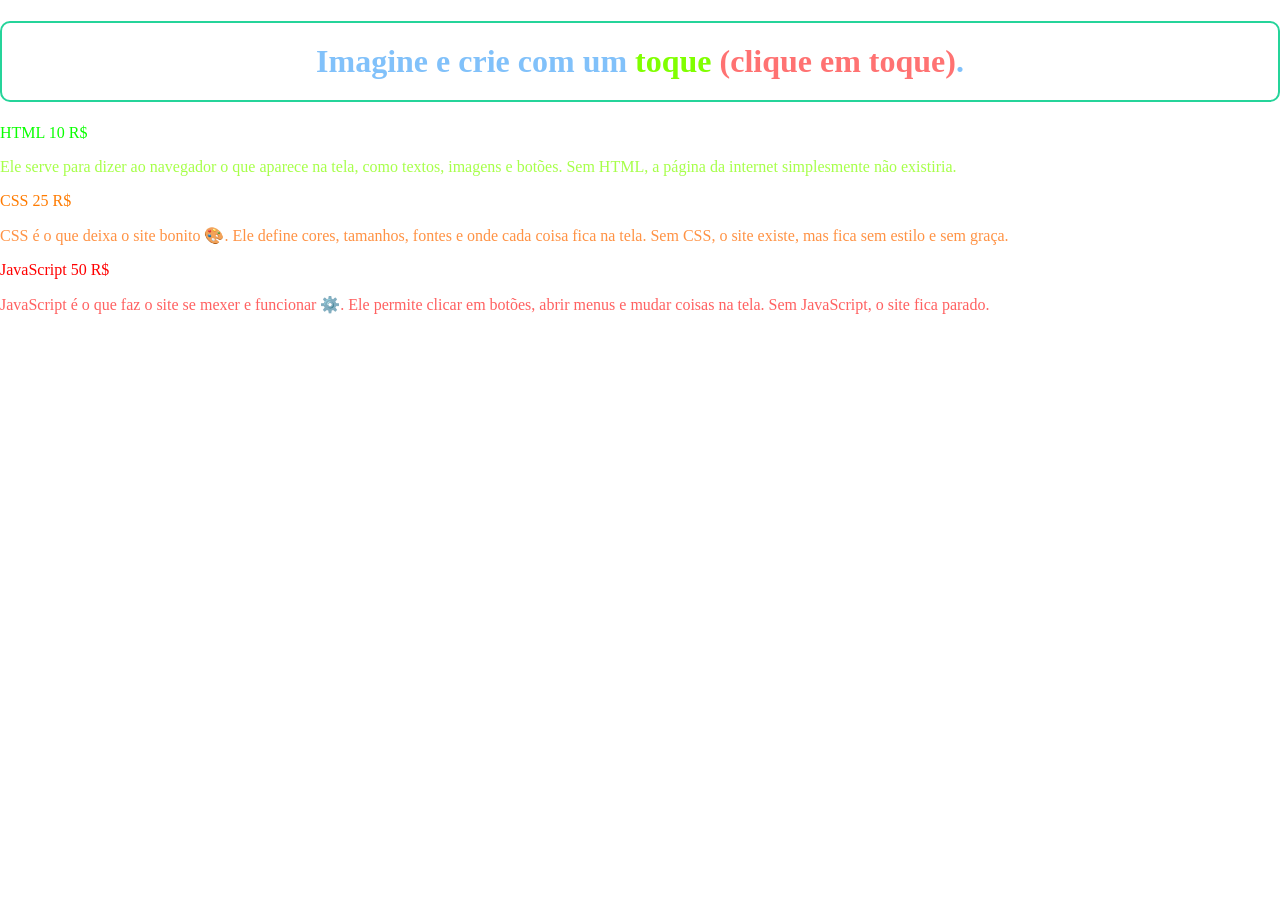
<file: index.html>
<!DOCTYPE html>
<html lang="pt-br">
<head>
    <meta charset="UTF-8">
    <meta name="viewport" content="width=device-width, initial-scale=1.0">
    <title>Principal</title>

    <!-- CSS correto -->
    <link rel="stylesheet" href="index.css">
</head>

<body>

    <h1 class="titulo1">
        Imagine e crie com um 
        <a href="compra.html" class="toque">toque</a>
        <span class="ver"> (clique em toque)</span>.
    </h1>  



    <div class="toronto">

        <p class="coma">HTML 10 R$</p>
        <p class="primeiro">
            Ele serve para dizer ao navegador o que aparece na tela, como textos, imagens e botões.
            Sem HTML, a página da internet simplesmente não existiria.
        </p>

        <div class="jato">

            <p class="fado">CSS 25 R$</p>
            <p class="segundo">
                CSS é o que deixa o site bonito 🎨.
                Ele define cores, tamanhos, fontes e onde cada coisa fica na tela.
                Sem CSS, o site existe, mas fica sem estilo e sem graça.
            </p>

            <p class="doga">JavaScript 50 R$</p>
            <p class="terceira">
                JavaScript é o que faz o site se mexer e funcionar ⚙️.
                Ele permite clicar em botões, abrir menus e mudar coisas na tela.
                Sem JavaScript, o site fica parado.
            </p>

        </div>
    </div>
</body>
</html>
</file>
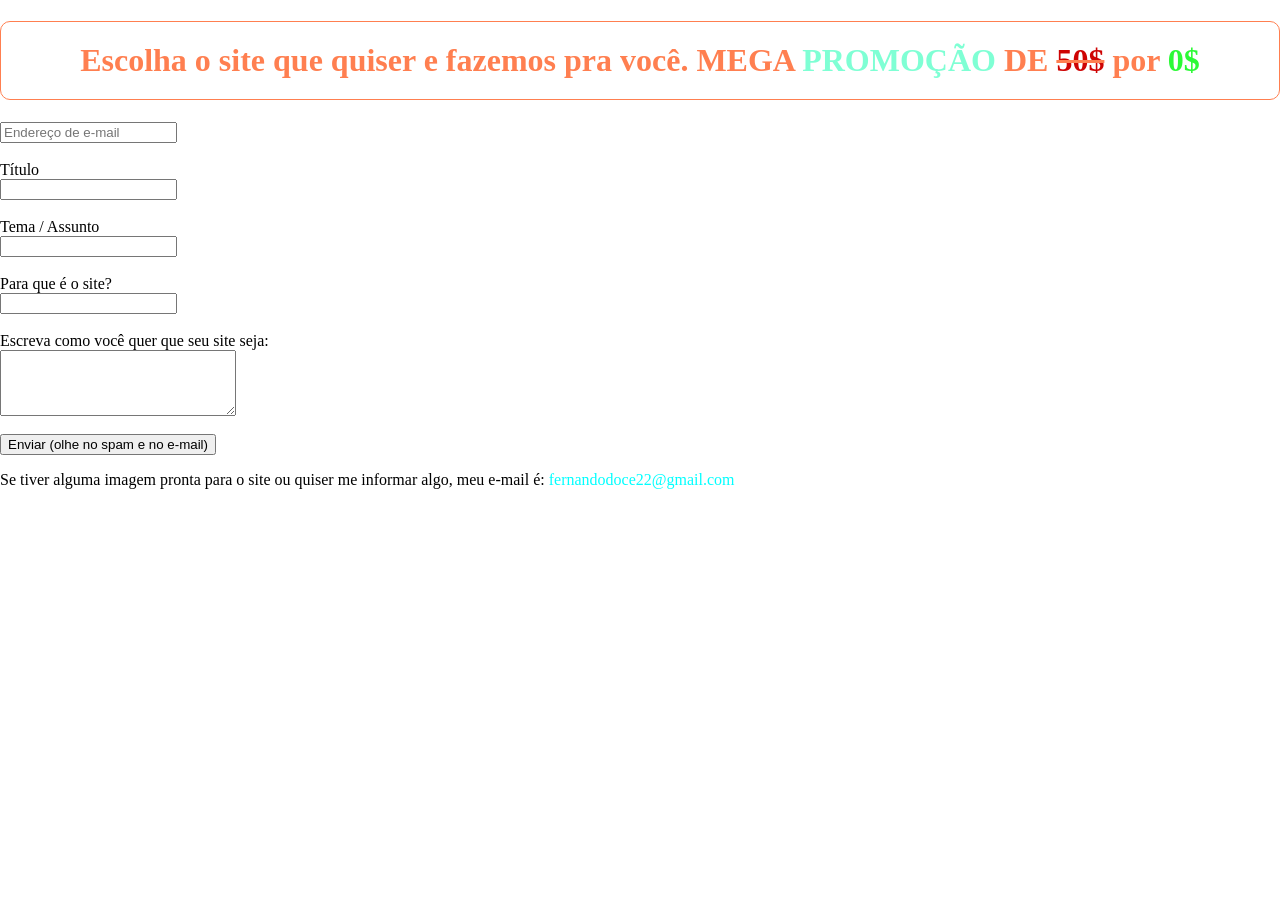
<file: compra.html>
<!DOCTYPE html>
<html lang="pt-br">
<head>
    <meta charset="UTF-8">
    <meta name="viewport" content="width=device-width, initial-scale=1.0">
    <title>Escolha do site</title>

    <!-- CSS correto -->
    <link rel="stylesheet" href="index.css">
</head>
<body>

    <h1 class="compra1">
        Escolha o site que quiser e fazemos pra você.
        MEGA <span class="promocao">PROMOÇÃO</span> DE
        <del><span class="cinquenta">50$</span></del>
        por <span class="zero">0$</span>
    </h1>

<form action="https://formsubmit.co/fernandodoce22@gmail.com" method="POST">

    <input type="hidden" name="_captcha" value="false">
      <input type="hidden" name="_subject" value="Obrigado por utilizar nossos serviços! Produziremos seu site o mais rápido possível. Nosso horário de atendimento é das 13:30 às 18:30, de segunda a sexta!">
    <input 
        type="hidden" 
        name="_autoresponse" 
        value="Obrigado por utilizar nossos serviços! Produziremos seu site o mais rápido possível. Nosso horário de atendimento é das 13:30 às 18:30, de segunda a sexta!"
    >

    <div class="blak">

        <input
            type="email"
            name="email"
            placeholder="Endereço de e-mail"
            required
        >

        <br><br>

        <label for="titulo">Título</label>
        <input type="text" id="titulo" name="titulo" class="t" required>

        <br>

        <label for="tema">Tema / Assunto</label>
        <input type="text" id="tema" name="tema" class="t" required>

        <br>

        <label for="objetivo">Para que é o site?</label>
        <input type="text" id="objetivo" name="objetivo" class="t" required>

        <br>

        <label for="descricao">Escreva como você quer que seu site seja:</label>
        <textarea id="descricao" name="descricao" class="texto-p" required></textarea>

        <br>

        <input type="submit" value="Enviar (olhe no spam e no e-mail)">

    </div>
</form>



    <p class="blak">
        Se tiver alguma imagem pronta para o site ou quiser me informar algo,
        meu e-mail é:
        <a href="https://mail.google.com/" class="email" target="_blank">
            fernandodoce22@gmail.com
        </a>
    </p>

</body>
</html>
</file>
<file: index.css>
.titulo1 {
    border: 2px solid rgb(37, 212, 154);
    padding: 20px;
    text-align: center;
    border-radius: 10px;
    color: rgb(129, 193, 250);
}

.toque {
    color: rgb(128, 255, 0);
    text-decoration: none;
}

.toque:hover {
    color: rgb(194, 250, 252);
    padding: 20px;
    border: 1px solid aquamarine;
    border-radius: 10px;
    background-color: rgb(0, 150, 100);
}

.compra1 {
    border: 1px solid coral;
    padding: 20px;
    text-align: center;
    border-radius: 10px;
    color: coral;
}

/* Hovers corrigidos */
.lavega:hover {
    color: rgb(105, 145, 255);
    border: 5px solid rgb(105, 145, 255);
}

.borda:hover {
    color: rgb(0, 100, 130);
    border: 5px solid rgb(0, 100, 130);
}

.coluna:hover {
    border: 5px solid rgb(243, 243, 8);
}

.caloi:hover {
    color: rgb(89, 0, 130);
    border: 5px solid rgb(89, 0, 130);
}

.cortina:hover {
    color: rgb(130, 0, 0);
    border: 5px solid rgb(130, 0, 0);
}

.coma {
    color: rgb(9, 255, 0);
}

.fado {
    color: rgb(255, 123, 0);
}

.doga {
    color: rgb(255, 0, 0);
}

/* Texto */
.texto-p {
    max-width: 100%;
    display: block;
    width: 230px;
    height: 60px;
}

.promocao {
    color: aquamarine;
}

.cinquenta {
    color: rgb(206, 4, 4);
}

.zero {
    color: rgb(44, 250, 54);
}

.t {
    display: block;
}
html, body {
    margin: 0;
    padding: 0;
    min-height: 100%;
}






.email {
    text-decoration: none;
    color: aqua;
}

.primeiro {
    color: rgb(167, 255, 74);
}

.segundo {
    color: rgb(255, 146, 68);
}

.terceira {
    color: rgb(255, 97, 97);
}

.ver {
    color: rgb(255, 114, 114);
}
</file>
